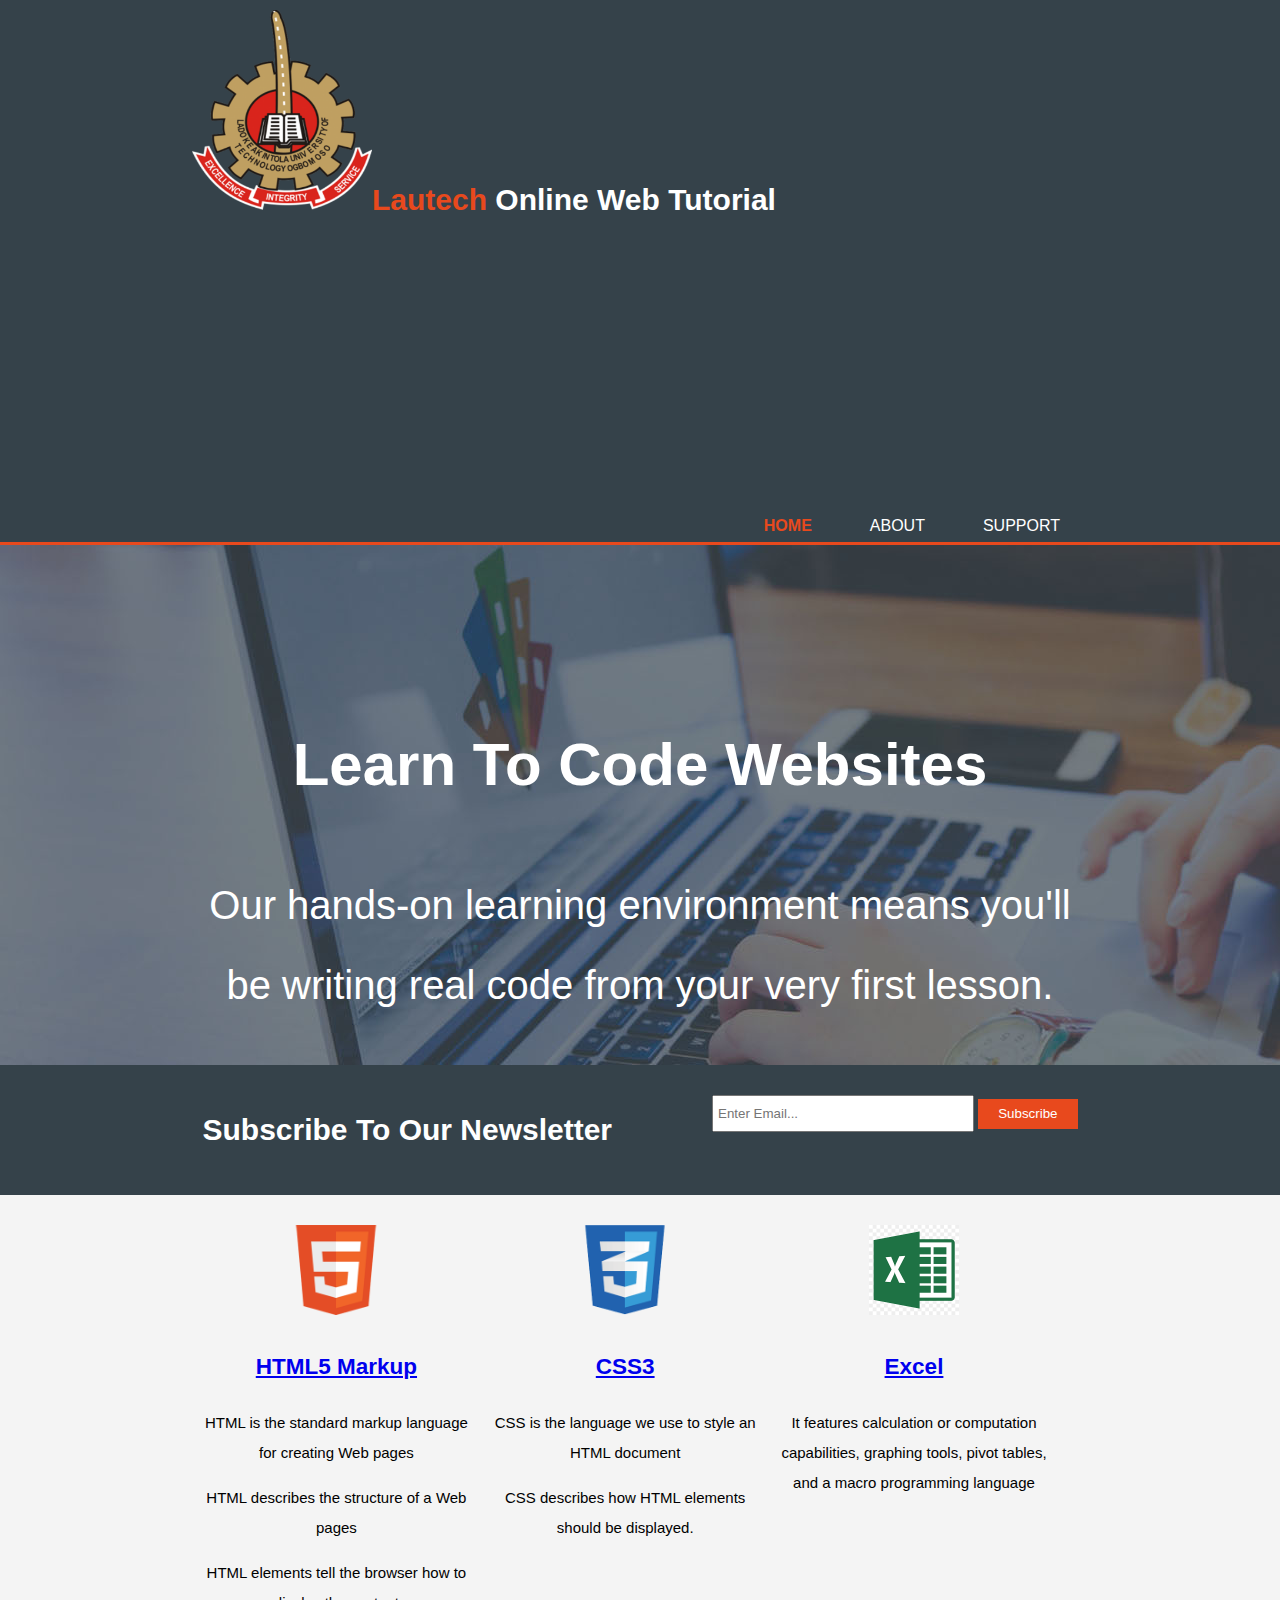
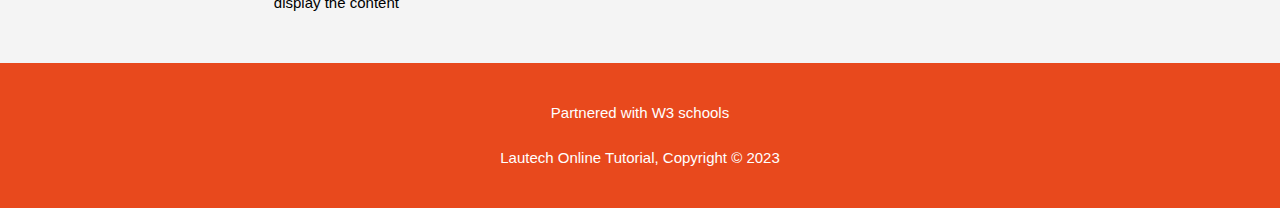
<file: index.html>
<!DOCTYPE html>
<html>
  <head>
    <meta charset="utf-8">
    <meta name="viewport" content="width=device-width">
    <meta name="description" content="Learn To Code">
    <meta name="keywords" content="web design">
    <meta name="author" content="ISRAEL">
    <title>Lautech Online Web Tutorial | Welcome</title>
<link rel="stylesheet" href="style.css">
<link rel="icon" type="image/png" href="favicon-32x32.png" sizes="32x32" />
  </head>
  <body>
    <header>
      <div class="container">
        <div id="branding">
          <h1><img src="LAUTECH-Logo.png" width="180" height="200"><span class="highlight">Lautech</span> Online Web Tutorial</h1>
        </div>
        <nav>
          <ul>
            <li class="current"><a href="index.html">Home</a></li>
            <li><a href="about.html">About</a></li>
            <li><a href="Support.html">Support</a></li>
          </ul>
        </nav>
      </div>
    </header>
    <section id="showcase">
      <div class="container">
        <h1>Learn To Code Websites</h1>
        <p>Our hands-on learning environment means you'll be writing real code from your very first lesson.</p>
      </div>
    </section>
    <section id="newsletter">
      <div class="container">
        <h1>Subscribe To Our Newsletter</h1>
        <form>
          <input type="email" placeholder="Enter Email...">
          <button type="submit" class="button_1">Subscribe</button>
        </form>
      </div>
    </section>
    <section id="boxes">
      <div class="container">
        <div class="box">
          <img src="logo_html.png" alt="html">
          <h2><a href="https://www.w3schools.com/html/">HTML5 Markup</a></h2>
          <p>HTML is the standard markup language for creating Web pages</p>
          <p>HTML describes the structure of a Web pages</p>
          <p>HTML elements tell the browser how to display the content</p>
        </div>
        <div class="box">
          <img src="logo_css.png" alt="css">
          <h2><a href="https://www.w3schools.com/css/default.asp">CSS3</a></h2>
          <p>CSS is the language we use to style an HTML document</p>
          <p>CSS describes how HTML elements should be displayed.</p>
        </div>
        <div class="box">
          <img src="logo_excel.png" alt="Excel">
          <h2><a href="https://www.w3schools.com/excel/index.php">Excel</a></h2>
          <p>It features calculation or computation capabilities, graphing tools, pivot tables, and a macro programming language </p>
        </div>
      </div>
    </section>
    <footer>
    <p>Partnered with W3 schools</p>
    <P>Lautech Online Tutorial, Copyright &copy; 2023</P>
  </footer>

  </body>
</html>
</file>
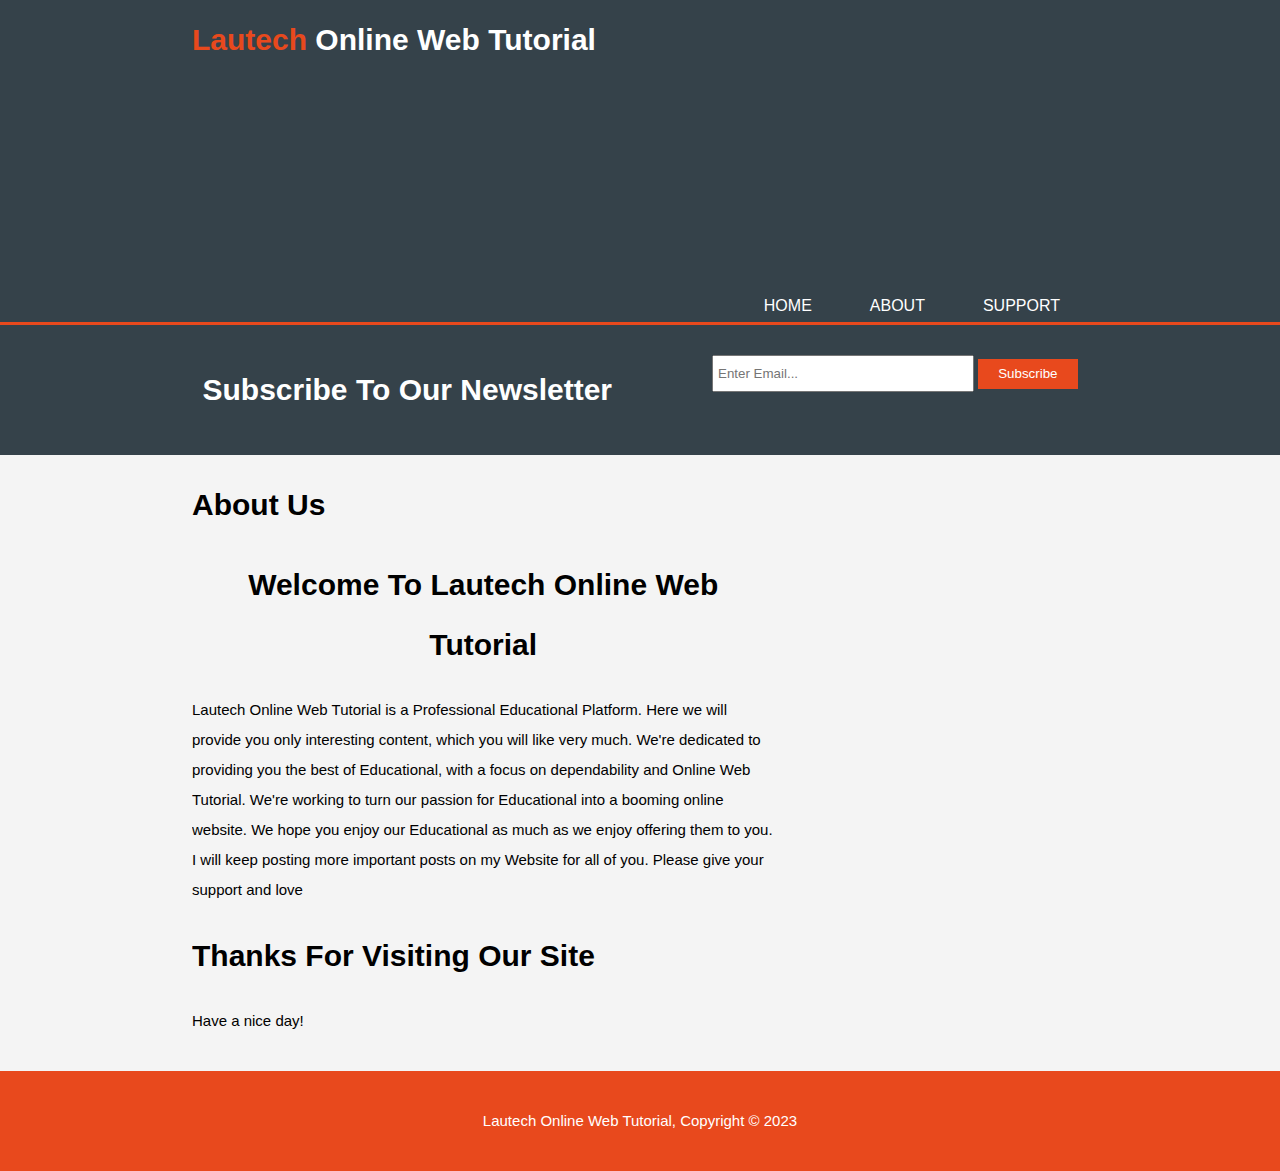
<file: about.html>
<!DOCTYPE html>
<html>
  <head>
    <meta charset="utf-8">
    <meta name="viewport" content="width=device-width">
    <meta name="description" content="Affordable and professional web design">
    <meta name="keywords" content="web design">
    <meta name="author" content="ISRAEL">
    <title>Lautech Online Web Tutorial| About</title>
<link rel="stylesheet" href="style.css">
<link rel="icon" type="image/png" href="favicon-32x32.png" sizes="32x32" />
  </head>
  <body>
    <header>
      <div class="container">
        <div id="branding">
          <h1><span class="highlight">Lautech</span> Online Web Tutorial</h1>
        </div>
        <nav>
          <ul>
            <li><a href="index.html">Home</a></li>
            <li> <a href="about.html">About</a></li>
            <li><a href="Support.html">Support</a></li>
          </ul>
        </nav>
      </div>
    </header>
    <section id="newsletter">
      <div class="container">
        <h1>Subscribe To Our Newsletter</h1>
        <form>
          <input type="email" placeholder="Enter Email...">
          <button type="submit" class="button_1">Subscribe</button>
        </form>
      </div>
    </section>
    <section id="main">
      <div class="container">
        <article id="main-col">
          <h1 class="page-title">About Us</h1>
            <center><h1>Welcome To Lautech Online Web Tutorial</h1></center>
            <p></p>Lautech Online Web Tutorial is a Professional Educational Platform. Here we will provide you only interesting content, which you will like very much. We're dedicated to providing you the best of Educational, with a focus on dependability and Online Web Tutorial. We're working to turn our passion for Educational into a booming online website. We hope you enjoy our Educational as much as we enjoy offering them to you. I will keep posting more important posts on my Website for all of you. Please give your support and love </p>
<h1>Thanks For Visiting Our Site</h1>
            <p>Have a nice day! </p>
          </div>
        </aside>
      </div>
    </section>
    <footer>
    <p>Lautech Online Web Tutorial, Copyright &copy; 2023</p>
  </footer>

  </body>
</html>
</file>
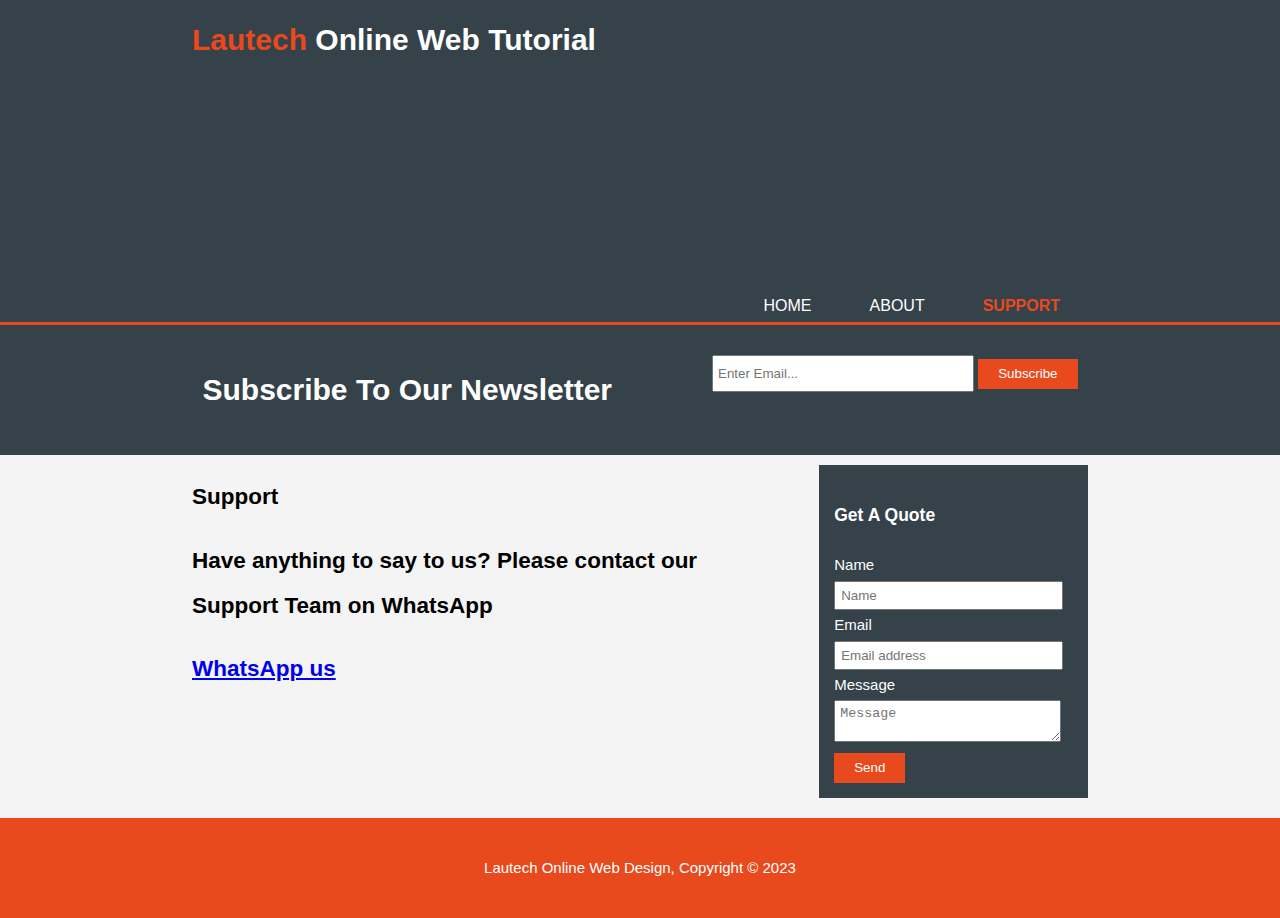
<file: Support.html>
<!DOCTYPE html>
<html>
  <head>
    <meta charset="utf-8">
    <meta name="viewport" content="width=device-width">
    <meta name="description" content="Affordable and professional web design">
    <meta name="keywords" content="web design">
    <meta name="author" content="ISRAEL">
    <title>Lautech Online Web Tutorial | Support</title>
<link rel="stylesheet" href="style.css">
<link rel="icon" type="image/png" href="favicon-32x32.png" sizes="32x32" />
  </head>
  <body>
    <header>
      <div class="container">
        <div id="branding">
          <h1><span class="highlight">Lautech</span> Online Web Tutorial</h1>
        </div>
        <nav>
          <ul>
            <li><a href="index.html">Home</a></li>
            <li><a href="about.html">About</a></li>
            <li class="current"><a href="Support.html">Support</a></li>
          </ul>
        </nav>
      </div>
    </header>
    <section id="newsletter">
      <div class="container">
        <h1>Subscribe To Our Newsletter</h1>
        <form>
          <input type="email" placeholder="Enter Email...">
          <button type="submit" class="button_1">Subscribe</button>
        </form>
      </div>
    </section>
    <section id="main">
      <div class="container">
        <article id="main-col">
          <h2 class="page-title">Support</h2> 
          <ul id="Support">

            <li>
        <h2>Have anything to say to us? Please contact our Support Team on WhatsApp</h2> 
        <h2><a href="https://wa.link/2nnc6b">WhatsApp us</a></h2>
                      
          </ul>
        </article>

        <aside id="sidebar">
          <div class="dark">
            <h3>Get A Quote</h3>
            <form class="quote";>
              <div>
                <label>Name</label><br>
                <input type="text" placeholder="Name">
              </div>
              <div>
                <label>Email</label><br>
                <input type="email" placeholder="Email address">
              </div>
              <div>
                <label>Message</label><br>
                <textarea placeholder="Message"></textarea>
              </div>
              <button class="button_1" type="submit">Send</button>
            </form>
          </div>
        </aside>
      </div>
    </section>
    <footer>
    <p>Lautech Online Web Design, Copyright &copy; 2023</p>
  </footer>

  </body>
</html>
</file>
<file: style.css>
body {
  font: 15px/2.0 Arial, Helvetica, sans-serif;
  padding: 0;
  margin: 0;
  background-color: #f4f4f4
}


/* GLOBAL */
.container {
  width: 70%;
  margin: auto;
  overflow: hidden;
}

ul {
  margin: 0;
  padding: 0;
}

.button_1 {
  height: 30px;
  background: #e8491d;
  border: none;
  padding: 0 20px 0 20px;
  color: #ffffff;
}

.dark {
  padding: 15px;
  background: #35424a;
  color: #ffffff;
  margin: 10px, 0 10px 0;
}

/* HEADER */
header {
  background-color:  #35424a;
  color: #ffffff;
  padding-top: 10px;
  min-height:60px;
  border-bottom: #e8491d 3px solid;
}

header a {
  color: #ffffff;
  text-decoration: none;
  text-transform: uppercase;
  font-size: 16px;
}

header li {
  float: left;
  display: inline;
  padding: 0 28px 0 30px;
}

header #branding {
  float: left;
}

header #branding h1 {
  margin: 0;
}

header nav {
  float: right;
  margin-top: 280px;
}

header .highlight, header .current a {
  color: #e8491d;
  font-weight: bold;
}

header a:hover {
  color: #cccccc;
  font-weight: bold;
}


/* SHOWCASE */
#showcase {
  min-height: 400px;
  background: url('showcase.png') no-repeat 0 -400px;
  text-align: center;
  color: #ffffff;
}

#showcase h1 {
  margin-top: 160px;
  font-size: 60px;
  margin-bottom: 30px;
}

#showcase p {
  font-size: 40px;
}


/* NEWSLETTER */
#newsletter {
  padding: 15px;
  color: #ffffff;
  background: #35424a;
}

#newsletter h1 {
  float: left;
}

#newsletter form {
  float: right;
  margin-top: 15px;
}

#newsletter input[type="email"] {
  padding: 4px;
  height: 25px;
  width: 250px;
}

/* BOXES */
#boxes {
  margin-top: 20px;
}

#boxes .box {
  text-align: center;
  float: left;
  width: 30%;
  padding: 10px;
}

#boxes .box img {
  width: 90px;
}


/* SIDEBAR */
#sidebar {
  float:right;
  width:30%;
  margin-top: 10px;
}

#main-col {
  float: left;
  width: 65%;
}

/* SUPPORT */
ul#support li{
  list-style: none;
  padding: 20px;
  border: #cccccc solid 1px;
  margin-bottom: 5px;
  background: #e6e6e6;
}

aside#sidebar .quote input, aside#sidebar .quote textarea {
  width: 90%;
  padding: 5px;
}


footer {
  padding: 20px;
  margin-top: 20px;
  color: #ffffff;
  background-color: #e8491d;
  text-align: center;
}

/* MEDIA QUERIES */
@media(max-width: 768px) {
  header #branding,
  header nav,
  header nav li,
  #newsletter h1,
  #newsletter form,
  #boxes .box,
  article#main-col,
  aside#sidebar {
    float: none;
    text-align: center;
    width: 100%;
  }

  header {
    padding-bottom: 20px;
  }

  #showcase h1 {
    margin-top: 40px;
  }

  #newsletter h1 {
    margin-top: 40px;
  }

  #newsletter button, .quote button {
    display: block;
    width: 100%
  }

  #newsletter form input[type="email"], .quote input, .quote textarea {
    width: 100%;
    margin-bottom: 5px;
  }
}
</file>
